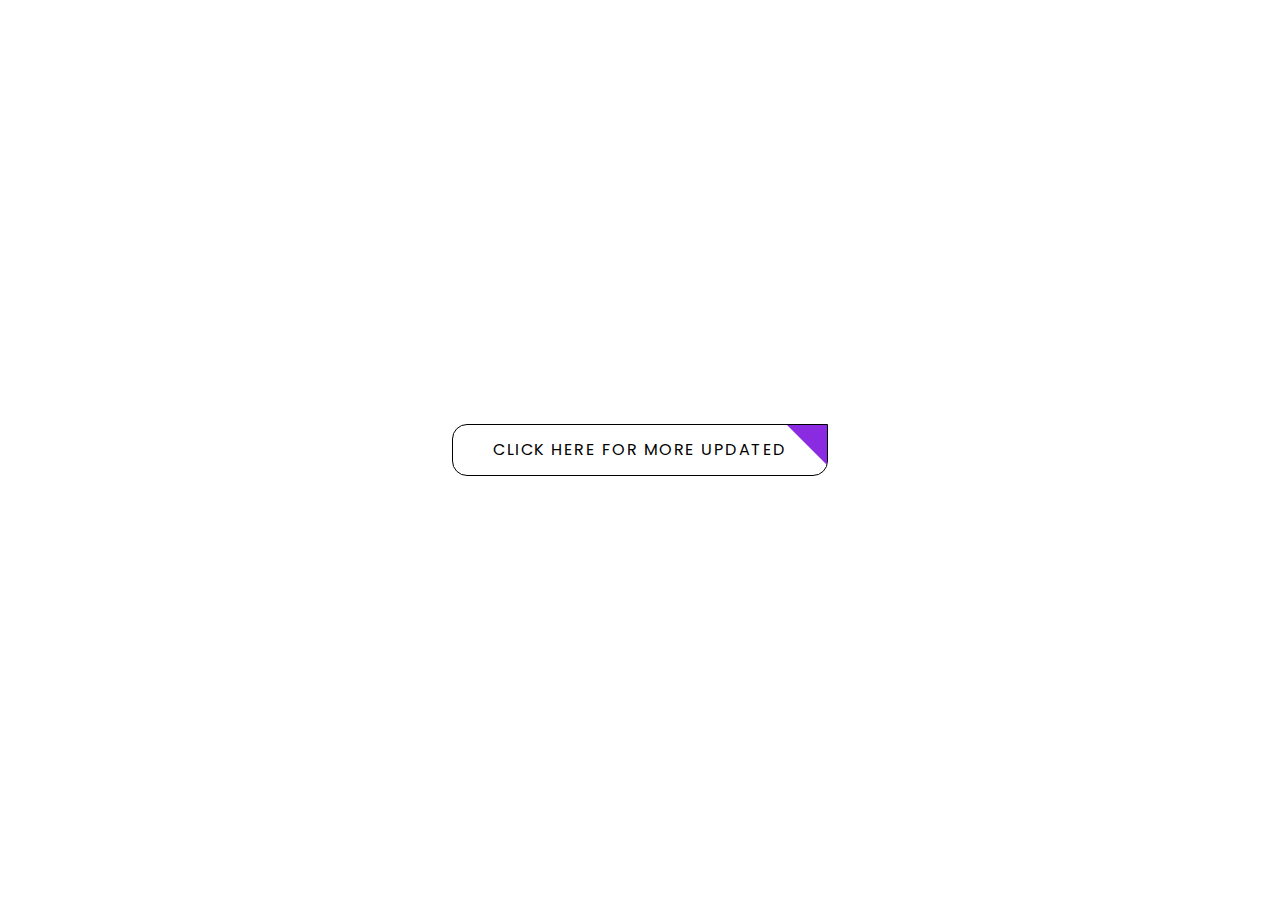
<file: index.html>
<!DOCTYPE html>
<html lang="en">
<head>
    <meta charset="UTF-8">
    <meta http-equiv="X-UA-Compatible" content="IE=edge">
    <meta name="viewport" content="width=device-width, initial-scale=1.0">
    <link rel="stylesheet" href="style.css">
    <title>Pop Up Js</title>
</head>
<body>

    <div class="header">
        <button class="mainBtn">Click Here For More Updated</button>
        <div class="popUp">
            <span class="popUpX">X</span>
            <h1>This Is PopUp Page</h1>
            <p>Lorem ipsum dolor sit amet, consectetur adipisicing elit. Quos hic, rerum quibusdam pariatur assumenda labore dicta, magnam eos doloremque asperiores illo iste, dignissimos alias consectetur magni reprehenderit id nostrum fugit!</p>
            <!-- <button href="bubling.html" class="btn">Click Here</button> -->
            <a class="btn" href="Infoprint.html">Click Here For Print</a>
        </div>
    </div>

    <script src="app.js"></script>
</body>
</html>
</file>
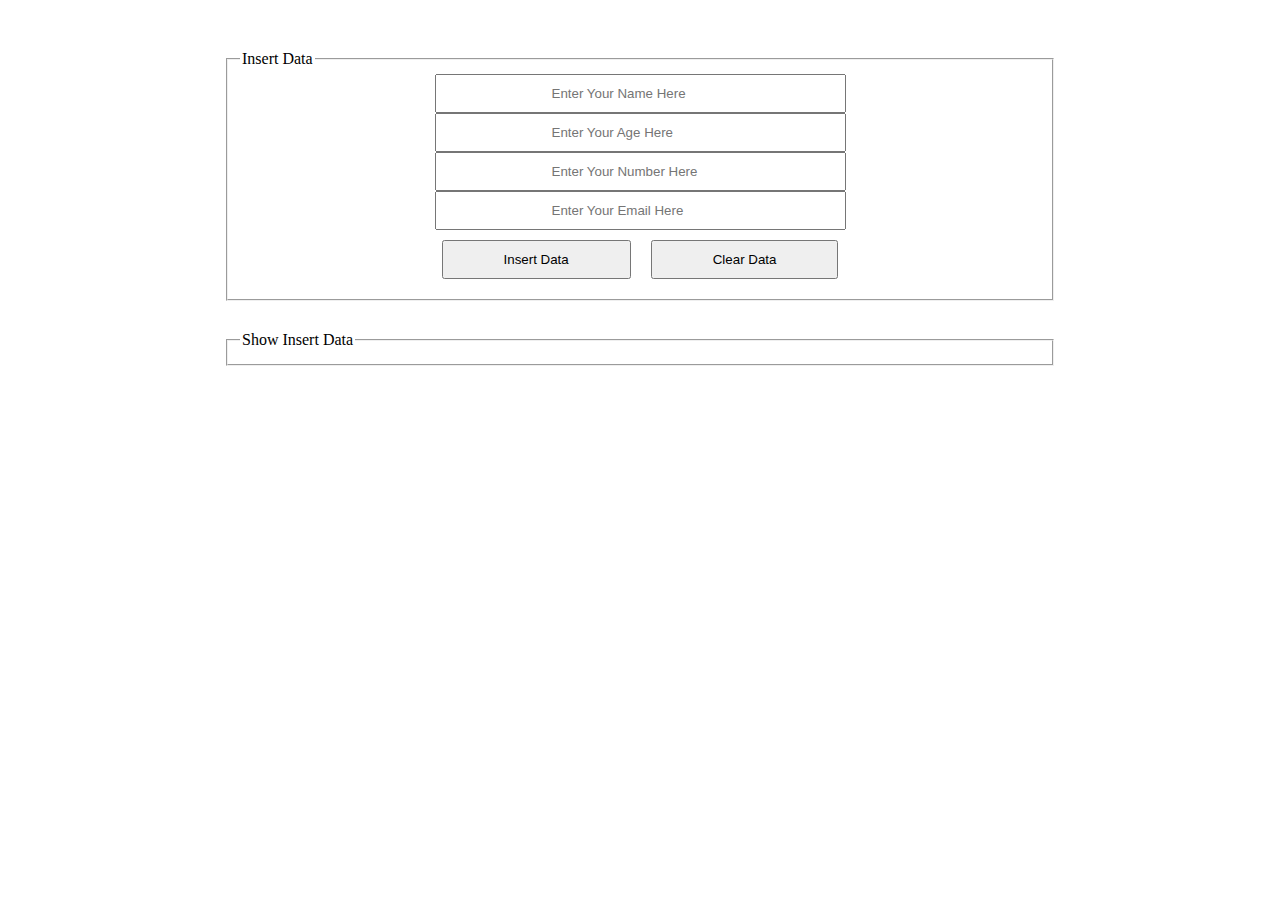
<file: Infoprint.html>
<!DOCTYPE html>
<html lang="en">
<head>
    <meta charset="UTF-8">
    <meta http-equiv="X-UA-Compatible" content="IE=edge">
    <meta name="viewport" content="width=device-width, initial-scale=1.0">
    <title>Data Storage</title>
    <style>
        #InsertData{
            width: 800px;
            margin-left: auto;
            margin-right: auto;
            margin-bottom: 30px;
            margin-top: 50px;
        }
        #inputBox{
            display: flex;
            flex-direction: column;
            justify-content: center;
            align-items: center;
        }
        input{
            padding: 10px 110px;
            margin: 5px;
        }
        #btnAll{
            display: flex;
            justify-content: center;
            align-items: center;
        }
        #btnKey{
            padding: 10px 60px; 
            cursor: pointer;
            margin: 10px;
        }
        #InsertDatashow{
            width: 800px;
            margin-left: auto;
            margin-right: auto;
        }
          @media screen and (min-width: 1180px) {
            #InsertData{
                width: 800px;
                margin-left: auto;
                margin-right: auto;
                margin-bottom: 30px;
                margin-top: 50px;
            }
            input{         
                padding: 10px 115px;
                margin: 0px;
            }
            #btnKey{
                padding: 10px 60px; 
                cursor: pointer;
            }
            #InsertDatashow{
                width: 800px;
                margin-left: auto;
                margin-right: auto;
            }    
          }
          @media screen and (max-width: 360px) {
            #InsertData {
              width: 90%;
              height: auto;
              margin-left: auto;
              margin-right: auto;
            }
            #InsertDatashow{
                width: 90%;
                height: auto;
                margin-left: auto;
                margin-right: auto;
            }
            input{
                padding: 5px 50px;
                margin: 3px;
            }
            #btnKey{
                padding: 5px 20px; 
                cursor: pointer;
            }
          }
    </style>
</head>
<body>
        <fieldset id="InsertData">
            <legend>Insert Data</legend>
            <div id="inputBox">
                <input type="text" name="fName" id="nameKey" placeholder="Enter Your Name Here">
                <input type="number" name="ageKey" id="ageKey" placeholder="Enter Your Age Here">
                <input type="number" name="contactKey" id="contactKey" placeholder="Enter Your Number Here">
                <input type="email" name="emialKey" id="emailKey" placeholder="Enter Your Email Here">
            </div>
            <div id="btnAll">
                <button type="submit" id="btnKey" onclick="btnKey()">Insert Data</button>
                <button type="submit" id="btnKey" onclick="btnClearKey()">Clear Data</button>
            </div>    
        </fieldset>
        <fieldset id="InsertDatashow">
            <legend>Show Insert Data</legend>
            <div id="isOutput"></div>
        </fieldset>
    <script> 
        //btnclick bio-info coolection input
        function btnKey() {
            let nameKey = document.getElementById("nameKey").value;
            let ageKey = document.getElementById("ageKey").value;
            let contactKey =parseInt(document.getElementById("contactKey").value);
            let emailName = document.getElementById("emailKey").value;
            if (nameKey=="" || emailName=="") {
                alert("Please Enter Your Valid Info");
            }
            else {            
            document.getElementById("isOutput").innerHTML = "Name : " + " " + nameKey + "<br>Age : " + " " + ageKey + "<br>Contact : " + " " + contactKey + "<br>Email : " + " "+ emailName ;            
            }
        }
        function  btnClearKey(){
               document.getElementById("nameKey").value = "";
               document.getElementById("ageKey").value = "";
               document.getElementById("contactKey").value = "";
               document.getElementById("emailKey").value = "";
        }
    </script>
</body>
</html>
</file>
<file: style.css>
@import url('https://fonts.googleapis.com/css2?family=Poppins:wght@400;500&display=swap');
*,
*:before,
*:after{
    margin: 0px;
    padding: 0px;
    box-sizing: border-box;
    font-family: 'Poppins', sans-serif;
}
.header{
    width: auto;
    height: 100vh;
    display: flex;
    justify-content: center;
    align-items: center;
}
.popUp{
    position: fixed;
    display: none;
    width: 550px;
    height: 400px;
    background-color: #eee;
    text-align: center;
    padding:31px;
}
.popUpX{
    position: relative;
    float: right;
    width: 40px;
    height: 30px;
    background-color: red;
    color: white;
    cursor: pointer;
    z-index: 10;
}
h1{
    font-family: 'Poppins', sans-serif;
    font-size: 35px;
    font-weight: 500;
    color: #000;
    margin-bottom: 30px;
}
p{
    font-family: 'Poppins', sans-serif;
    font-size: 20px;
    font-weight: 400;
    color: rgba(0,0,0,0.5);
    padding-bottom: 20px; 
}
.btn {
    text-decoration: none;
    color: #000;
    cursor: pointer;
    padding: 0px 40px;
    display: inline-block;
    margin: 15px 30px;
    text-transform: uppercase;
    line-height: 50px;
    letter-spacing: 1.5px;
    font-size: 14px;
    outline: none;
    position: relative;
    font-size: 16px;
    border: 1px solid black;
    background-color: transparent;
    border-radius: 15px 0 15px 15px;
    -webkit-transition: all 0.3s;
    transition: all 0.3s;
  }
  .btn:before {
    content: '';
    position: absolute;
    right: 0px;
    top: 0px;
    width: 0;
    height: 0;
    border-style: solid;
    border-width: 0 40px 40px 0;
    border-color: transparent blueviolet transparent transparent;
    z-index: 1;
}
.btn:hover {
    border-color: #ffff;
    background-color: blueviolet;
    color: white;
  }
.mainBtn{
    color: #000;
    cursor: pointer;
    padding: 0px 40px;
    margin: 15px 30px;
    text-transform: uppercase;
    line-height: 50px;
    letter-spacing: 1.5px;
    font-size: 14px;
    outline: none;
    position: relative;
    font-size: 16px;
    border: 1px solid black;
    background-color: transparent;
    border-radius: 15px 0 15px 15px;
    -webkit-transition: all 0.3s;
    transition: all 0.3s;
  }
.mainBtn:before {
    content: '';
    position: absolute;
    right: 0px;
    top: 0px;
    width: 0;
    height: 0;
    border-style: solid;
    border-width: 0 40px 40px 0;
    border-color: transparent blueviolet transparent transparent;
    z-index: 0;
}
.mainBtn:hover {
    border-color: #ffff;
    background-color: blueviolet;
    color: white;
  }

  .show{
      display: block;
  }
/* bubling.html page style */
</file>
